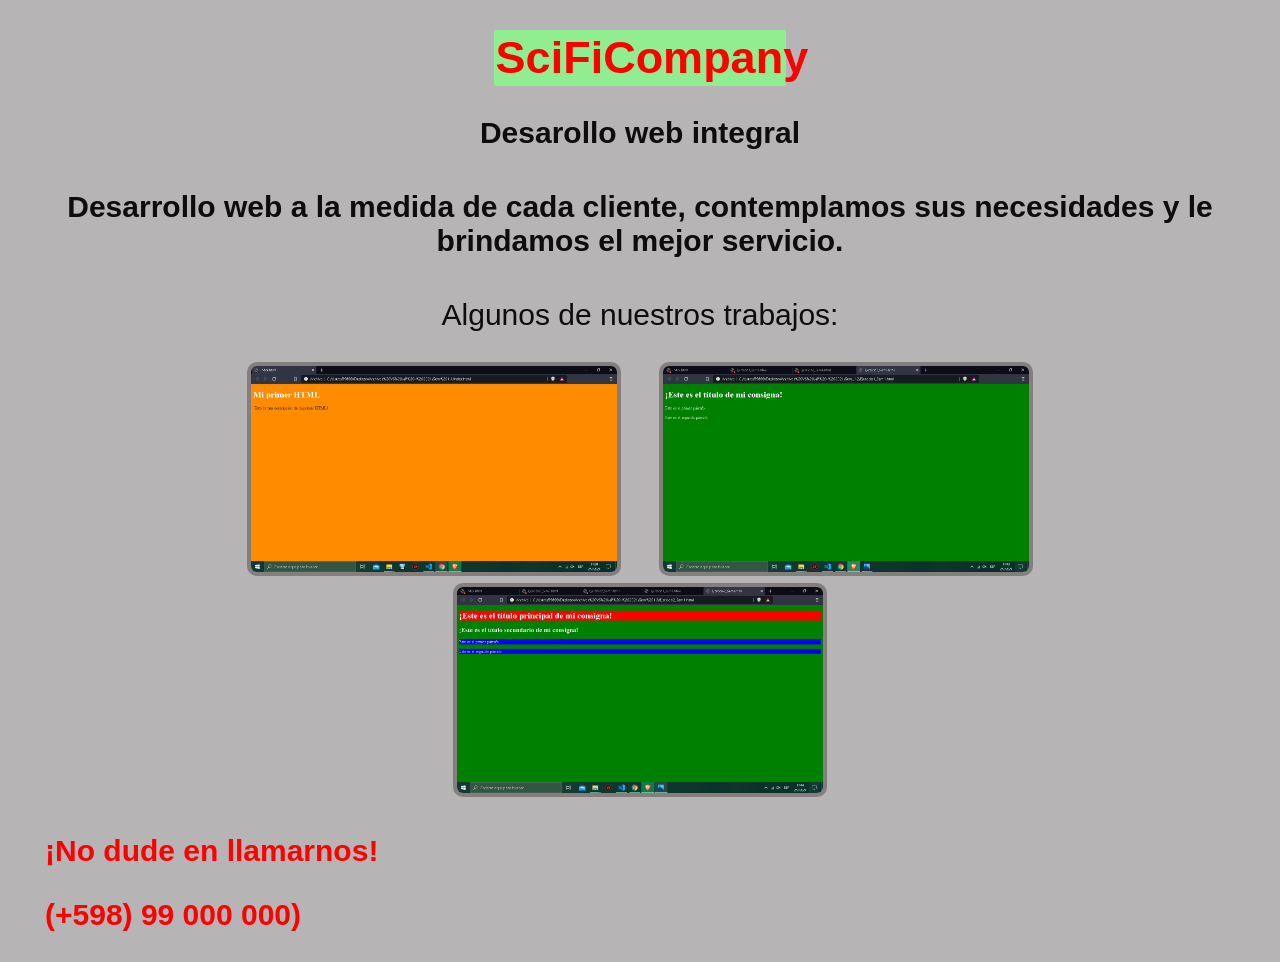
<file: index.html>
<!DOCTYPE html>
<html lang="es">
<head>
    <meta charset="UTF-8">
    <meta http-equiv="X-UA-Compatible" content="IE=edge">
    <meta name="viewport" content="width=device-width, initial-scale=1.0">
    <link href="practica/css/style.css" rel="stylesheet" type="text/css" />
    <title>SciFiCompany</title>
</head>
<body>
    <h1>SciFiCompany</h1>

    <h2>Desarollo web integral</h2>

    <h4>Desarrollo web a la medida de cada cliente, contemplamos sus necesidades y le brindamos el mejor servicio.</h4>
    
    <p>Algunos de nuestros trabajos:</p>  

    <img src="Practica/Images/Imagen_1.png" alt="Pagina_1">
    <img src="Practica/Images/Imagen_2.png" alt="Pagina_2">
    <img src="Practica/Images/Imagen_3.png" alt="pagina_3">

    <h3>¡No dude en llamarnos!</h3>    
    <H3>(+598) 99 000 000)</H3>

</body>
</html>
</file>
<file: practica/css/style.css>
body{   
    background-color: rgba(161, 158, 158, 0.774);
    }

*{ text-align: center;
    font-family: 'Gill Sans', 'Gill Sans MT', Calibri, 'Trebuchet MS', sans-serif;
    color: rgb(14, 12, 12);
    background-color: transparent;
    margin-left: 15px;
    margin-right: 15px;
    font-size: 30px;
}

img{
    width: 30%; height: 40%;
    border: 4px solid rgba(97, 88, 88, 0.582);
    border-radius: 10px;
    align-content: stretch;

}

h1{
    color: red;
    border: 2px solid lightgreen;
    border-radius: 2px;
    background-color: lightgreen;
    margin-left: 38%;
    margin-right: 38%;
    font-size: 45px;
}

h3{
    color: red;
    text-align: left;
}
</file>
<file: Practica/.css/Style.css>
body{   
    background-color: rgba(161, 158, 158, 0.774);
    }

*{ text-align: center;
    font-family: 'Gill Sans', 'Gill Sans MT', Calibri, 'Trebuchet MS', sans-serif;
    color: rgb(14, 12, 12);
    background-color: transparent;
    margin-left: 15px;
    margin-right: 15px;
    font-size: 30px;
}

img{
    width: 30%; height: 40%;
    border: 4px solid rgba(97, 88, 88, 0.582);
    border-radius: 10px;
    align-content: stretch;

}

h1{
    color: red;
    border: 2px solid lightgreen;
    border-radius: 2px;
    background-color: lightgreen;
    margin-left: 38%;
    margin-right: 38%;
    font-size: 45px;
}

h3{
    color: red;
    text-align: left;
}
</file>
